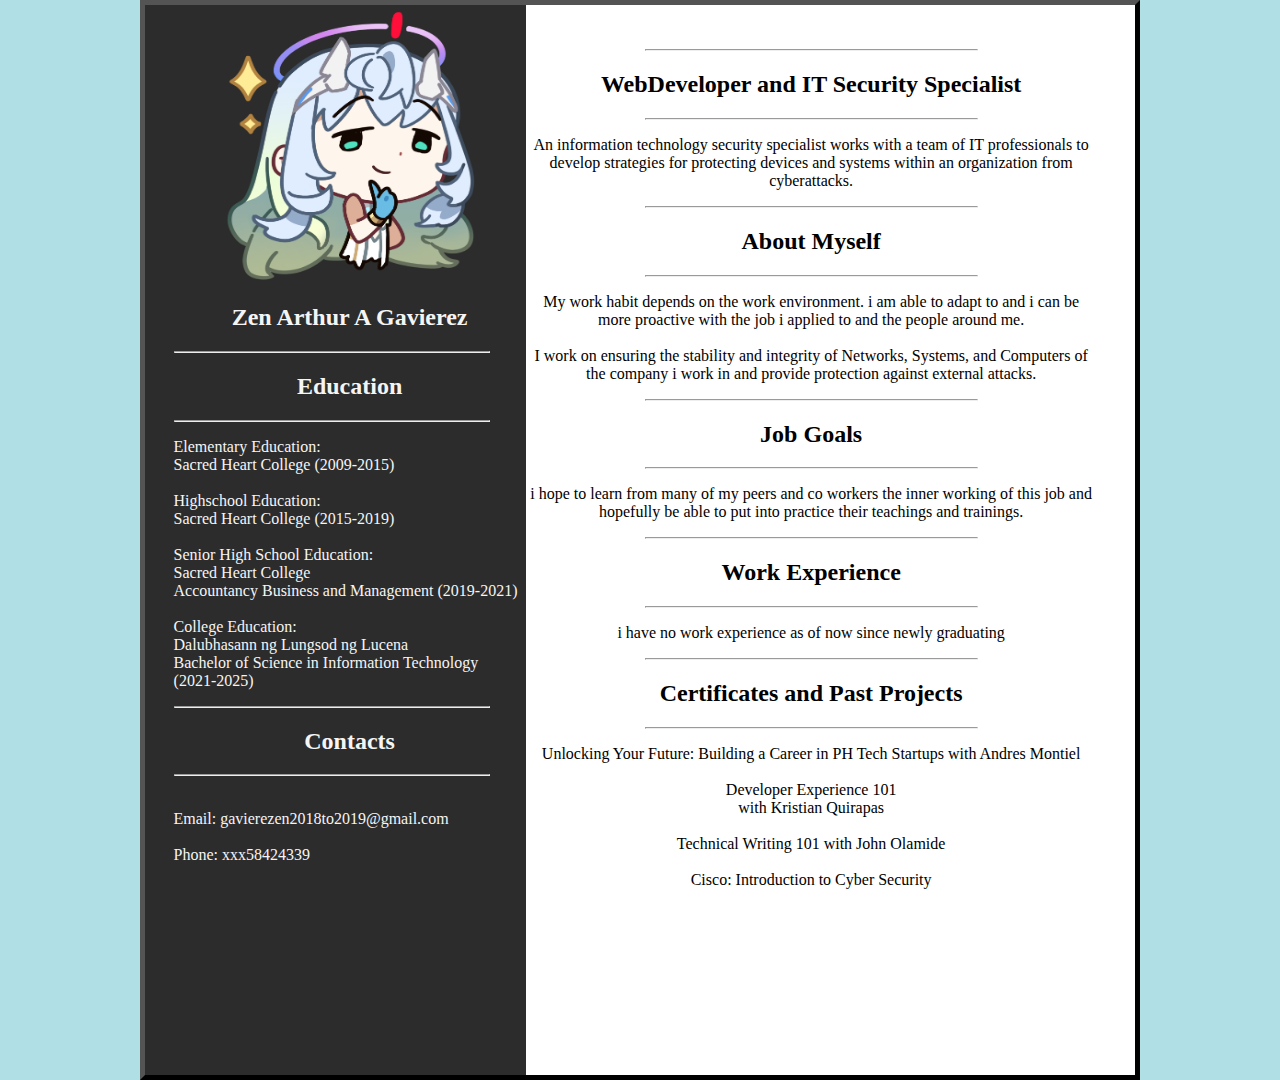
<file: index.html>
<!DOCTYPE html>
<html>
    <meta charset="utf-8">
    <meta name="viewport" content="width=device-width, initial-scale=1.0">
    <link rel="stylesheet" href="style2.css">
    <head>
    <title>
        Resume
    </title>
<style>
    .myDiv {
        margin-top: 10 rem;
        margin-bottom: 10 rem;
        border: 5px outset black;
        background-color: white;    
        text-align: center;
        width: 1000px;
        height: 1080px;
        margin: auto;
        padding-right: 3%;
    }
    .myDiv2 {
      
        background-color: #2C2C2C;    
        text-align: center;
        width: 40%;
        height: 100%;
        margin: auto;
        padding-left: 3%;
    }
    

</style>
    
   
</head>
<body style="background-color: powderblue;">
    <div class="myDiv"  >
        <div class="myDiv2" style="float:left"  >
            <img src="4b1f1d50c7b6422c941f5bb324902ca4.png" width="275" height="275">
                <h2 style="color:whitesmoke">Zen Arthur A Gavierez</h2>
                <hr style="width:90%;text-align:left;margin-left:0">
                    <h2 style="text-align:center;color:whitesmoke">Education</h2> 
                    <hr style="width:90%;text-align:left;margin-left:0"> 
                    <p  style="color:whitesmoke;text-align: justify;">
                        Elementary Education: <br>Sacred Heart College (2009-2015)<br>
                        <br> Highschool Education: <br>Sacred Heart College (2015-2019)<br>
                        <br>Senior High School Education: <br>Sacred Heart College 
                        <br>Accountancy Business and Management (2019-2021)<br>
                        <br>College Education:<br> Dalubhasann ng Lungsod ng Lucena 
                        <br>Bachelor of Science in Information Technology <br>(2021-2025)

                    </p>
                    <hr style="width:90%;text-align:left;margin-left:0">
                    <h2 style="text-align:center;color:whitesmoke">Contacts</h2>  
                    <hr style="width:90%;text-align:left;margin-left:0">
                    <p  style="color:whitesmoke;text-align: justify;">
                        <br>
                        Email: gavierezen2018to2019@gmail.com
                        <br>
                        <br>
                        Phone: xxx58424339
                        <br>  <br>
                    </p>
        </div>
                <br>
                <br>
                <hr style="width:35%;text-align:left">
                <h2>WebDeveloper and IT Security Specialist</h3>
                    <hr style="width:35%;text-align:left">
                    <p>An information technology security specialist works with a team of 
                        IT professionals to develop strategies for protecting devices and 
                        systems within an organization from cyberattacks.
                    </p>
                    <hr style="width:35%;text-align:left">
                        <h2>About Myself</h2>
                        <hr style="width:35%;text-align:left">
                    <p>My work habit depends on the work environment.
                        i am able to adapt to and i can be more proactive 
                        with the job i applied to and the people around me. 
                        <br>
                        <br>
                        I work on ensuring the stability and integrity of Networks, Systems, and Computers of the company i work in and provide protection against external attacks.
                        <hr style="width:35%;text-align:left">
                        <h2> Job Goals
                            
                        </h2>
                        <hr style="width:35%;text-align:left">
                        <p>
                            i hope to learn from many of my peers and co workers the inner working of this job and hopefully be able 
                            to put into practice their teachings and trainings.
                        </p>
                        <hr style="width:35%;text-align:left">
                        <h2> Work Experience
                            
                        </h2>
                        <hr style="width:35%;text-align:left">
                        <p>
                            i have no work experience as of now since newly graduating
                        </p>
                    
                        <hr style="width:35%;text-align:left">
                        <h2 style="text-align: center;">Certificates and Past Projects</h2>
                        <hr style="width:35%;text-align:left">
                        <p style="text-align: center;">
                
                            Unlocking Your Future: Building a Career in PH Tech Startups with Andres Montiel
                            <br><br>
                            Developer Experience 101 
                            <br> with Kristian Quirapas
                            <br><br>
                            Technical Writing 101 with John Olamide 
                            <br> <br>
                            Cisco: Introduction to Cyber Security 
                
                
               
                        </p>
        
        
      
      </div>
   
   

</body>





</html>
</file>
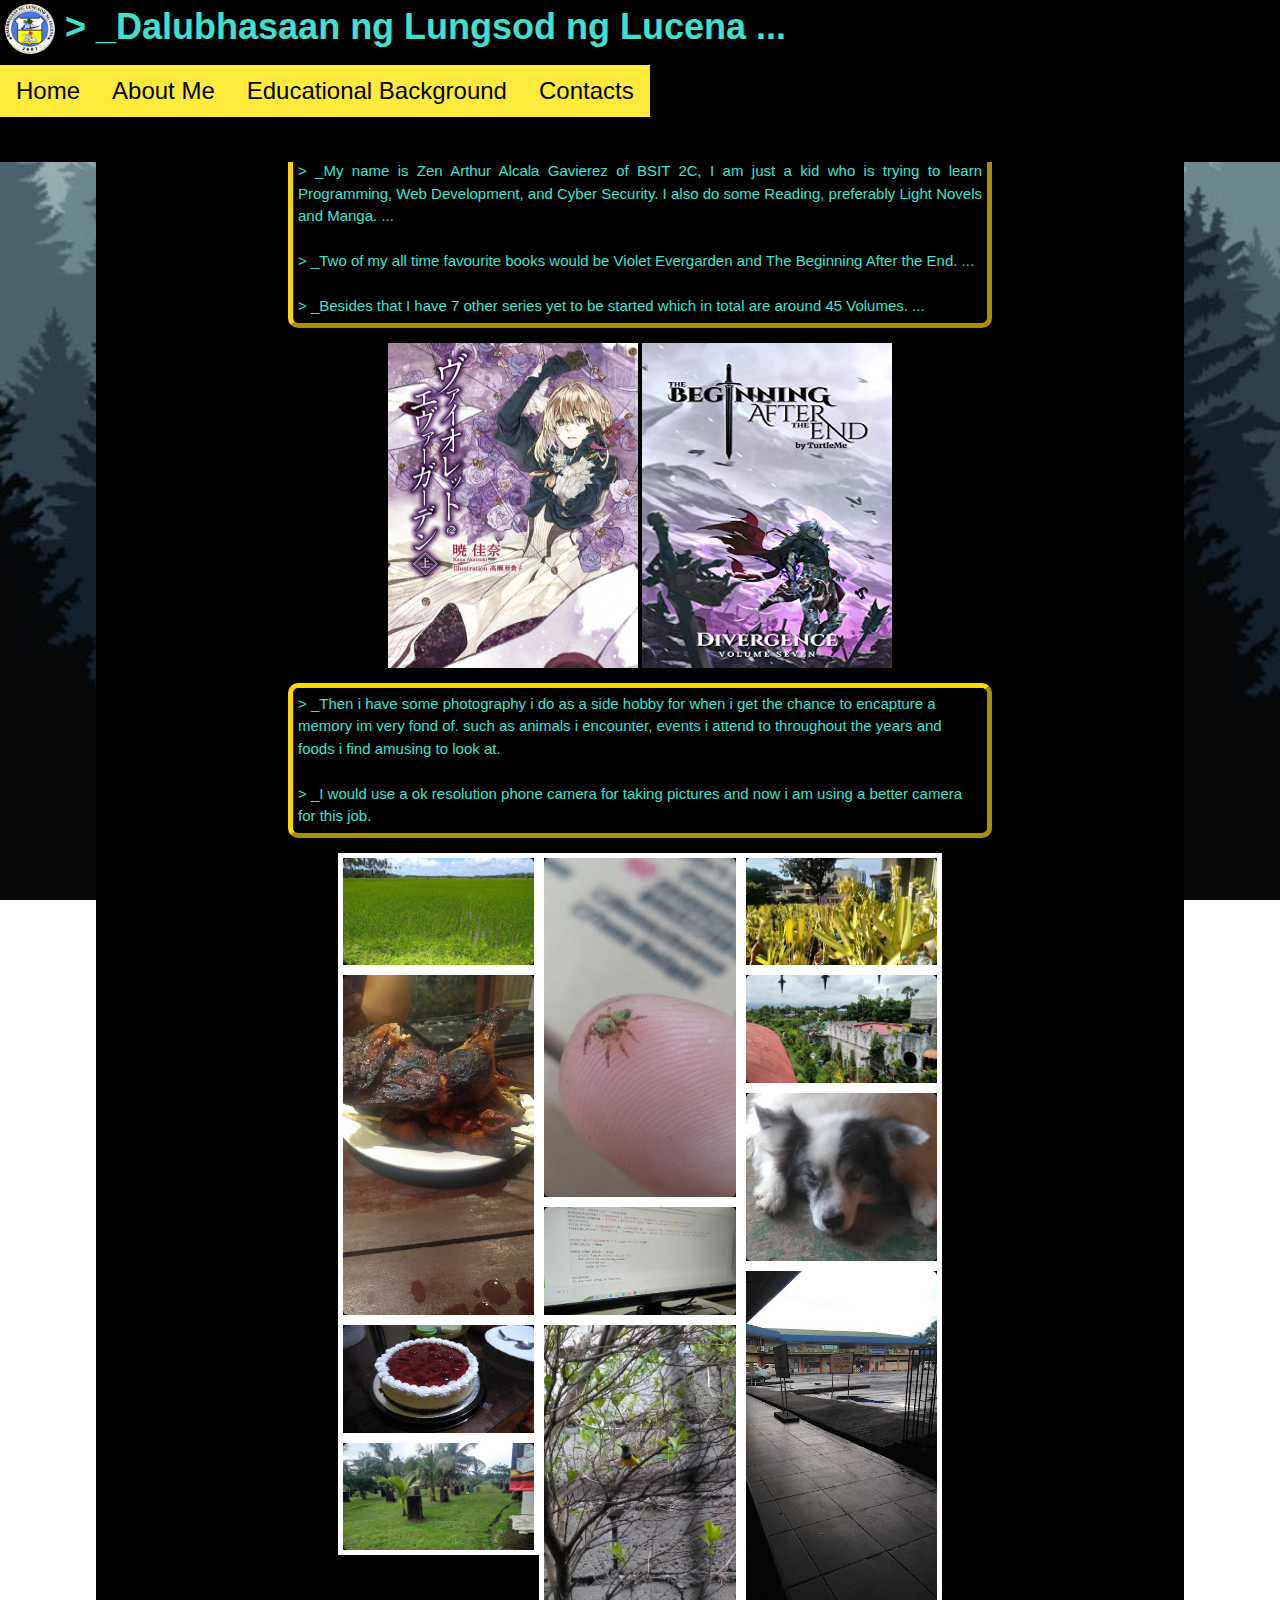
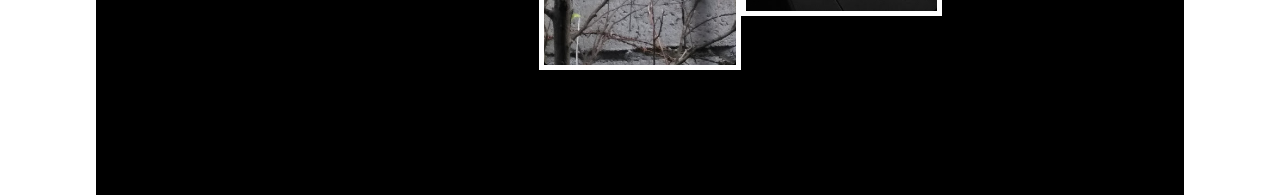
<file: about_me.html>
<!DOCTYPE html>

<head>
    <meta charset="utf-8">
    <meta name="viewport" content="width=device-width, initial-scale=1.0">
    <link rel="stylesheet" href="style.css">
    <link rel="stylesheet" href="style2.css">
    <link rel="stylesheet" href="https://www.w3schools.com/w3css/4/w3.css" />
    <link rel="icon" type="image/icon" href="favicon.ico"/>
    <title>
    Gavierez IPT 101
    </title>
    
   
   
</head>
    <body>
        <style> 
            #myImg {
                border-radius: 5px;
                cursor: pointer;
                transition: 0.3s;
            }
            
            #myImg:hover {opacity: 0.7;}
            
            
            .modal {
                display: none; 
                position: fixed; 
                z-index: 1; 
                padding-top: 100px; 
                left: 0;
                top: 0;
                width: 100%; 
                height: 100%; 
                overflow: auto; 
                background-color: rgb(0,0,0);
                background-color: rgba(0,0,0,0.9); 
            }
            
            
            .modal-content {
                margin: auto;
                margin-top: 10%;
                display: block;
                width: 80%;
                max-width: 700px;
            }
            
           
            #caption {
                margin: auto;
                display: block;
                width: 80%;
                max-width: 700px;
                text-align: center;
                color: #ccc;
                padding: 10px 0;
                height: 150px;
            }
            
           
            .modal-content, #caption {  
                -webkit-animation-name: zoom;
                -webkit-animation-duration: 0.6s;
                animation-name: zoom;
                animation-duration: 0.6s;
            }
            
            @-webkit-keyframes zoom {
                from {-webkit-transform:scale(0)} 
                to {-webkit-transform:scale(1)}
            }
            
            @keyframes zoom {
                from {transform:scale(0)} 
                to {transform:scale(1)}
            }
            
            
            .close {
                position: absolute;
                top: 15px;
                right: 35px;
                color: #f1f1f1;
                font-size: 40px;
                font-weight: bold;
                transition: 0.3s;
                margin-top: 10%;
            }
            
            .close:hover,
            .close:focus {
                color: #bbb;
                text-decoration: none;
                cursor: pointer;
            }
            
      
            @media only screen and (max-width: 700px){
                .modal-content {
                width: 100%;
                }
            }
    </style>     

        
        <div class="MainBody">  
            <div class="header">  
                <h1>
                    <img class="img" src="logo.jpg" height="50" width="50" >
                    <strong> > _Dalubhasaan ng Lungsod ng Lucena ... </strong>
                </h1>  
                
                <br><br>
                <h2><a href="index.html" 
                    class="w3-button w3-hover-blue w3-large w3-xlarge w3-yellow link" 
                    target="_self">Home</a>

                    <a href="about_me.html" 
                    class="w3-button w3-hover-blue w3-large w3-xlarge w3-yellow link" 
                    target="_self">About Me</a>
                    
                    <a href="educational_background.html" 
                    class="w3-button w3-hover-blue w3-large w3-xlarge w3-yellow link" 
                    target="_self">Educational Background</a>
                    
                    <a href= "contacts.html" 
                    class="w3-button w3-hover-blue w3-large w3-xlarge w3-yellow link" 
                    target="_self">Contacts</a>     </h2>
                </h2>
      
            </div>

            
            <div class="center" > 
                  <br>  <br>  <br>  <br>
                <p style="text-align:justify"> > _My name is Zen Arthur Alcala Gavierez of BSIT 2C, I am just a kid who is trying to learn Programming, Web Development, and Cyber Security.
                    I also do some Reading, preferably Light Novels and Manga. ... <br><br>
                    > _Two of my all time favourite books would be Violet Evergarden and The Beginning After the End. ... <br><br>
                    > _Besides that I have 7 other series yet to be started which in total are around 45 Volumes. ...
                </p> 
                
                
                <div class="container" justify="center">
                    <div class="image-container">
                        <center>    
                                <img class="image-container1"  src="Violet_Evergarden_Volume_1.jpg" width="200" height="300" >
                                <img class="image-container2"  src="The_Beginning_After_the_End_Volume_7.jpg" width="200" height="300" >
                        </center>
                    </div>        
                </div> 


                <p>> _Then i have some photography i do as a side hobby for when i get the chance to encapture a memory im very fond of.
                    such as animals i encounter, events i attend to throughout the years and foods i find amusing to look at. <br><br>
                    > _I would use a ok resolution phone camera for taking pictures and now i am using a better camera for this job.
                </p>
                <div class="row" >
                    <div class="column">
                        <div class="img-hover-zoom" align="left">
                            <img src="img1.jpg" id="myImg" style="width:100%" alt="">
                        </div>
                        <div class="img-hover-zoom">
                            <img src="img2.jpg" id="myImg" style="width:100%" alt="">
                        </div>
                        <div class="img-hover-zoom">
                            <img src="img3.jpg" id="myImg" style="width:100%" alt="">
                        </div>
                        <div class="img-hover-zoom">
                            <img src="img4.jpg" id="myImg" style="width:100%" alt="">
                        </div>
                    </div>
            
                    <div class="column" align="center">
                        
                        <div class="img-hover-zoom">
                            <img src="img5.jpg" id="myImg" style="width:100%" alt="">
                        </div>
                        <div class="img-hover-zoom">
                            <img src="img6.jpg" id="myImg" style="width:100%" alt="">
                        </div>
                        <div class="img-hover-zoom">
                            <img src="img7.jpg" id="myImg" style="width:100%" alt="">
                        </div>
                       
                    </div>
            
                    <div class="column" align="center">
                        
                        <div class="img-hover-zoom">
                            <img src="img9.jpg" id="myImg" style="width:100%" alt="">
                        </div>
                        <div class="img-hover-zoom" >
                            <img src="img10.jpg" id="myImg" style="width:100%" alt="">
                        </div>
                        <div class="img-hover-zoom">
                            <img src="img11.jpg" id="myImg" style="width:100%" alt="">
                        </div>
                        <div class="img-hover-zoom">
                            <img src="img12.jpg" id="myImg" style="width:100%" alt="">
                        </div>
                    </div>
                    
                    
                </div>  
            
              
            </div>
          


        </div>  
        
        <div id="myModal" class="modal" >
            
            <span class="close">&times;</span>
            <img class="modal-content" id="img01">
            <div id="caption"></div>
        </div>
          
        <script>

            var modal = document.getElementById("myModal");
            
            
            var img = document.getElementById("myImg");
            var modalImg = document.getElementById("img01");
            var captionText = document.getElementById("caption");
            img.onclick = function(){
              modal.style.display = "block";
              modalImg.src = this.src;
              captionText.innerHTML = this.alt;
            }
            
           
            var span = document.getElementsByClassName("close")[0];
            
            
            span.onclick = function() { 
              modal.style.display = "none";
            }
        </script>
    </body>
</html>
</file>
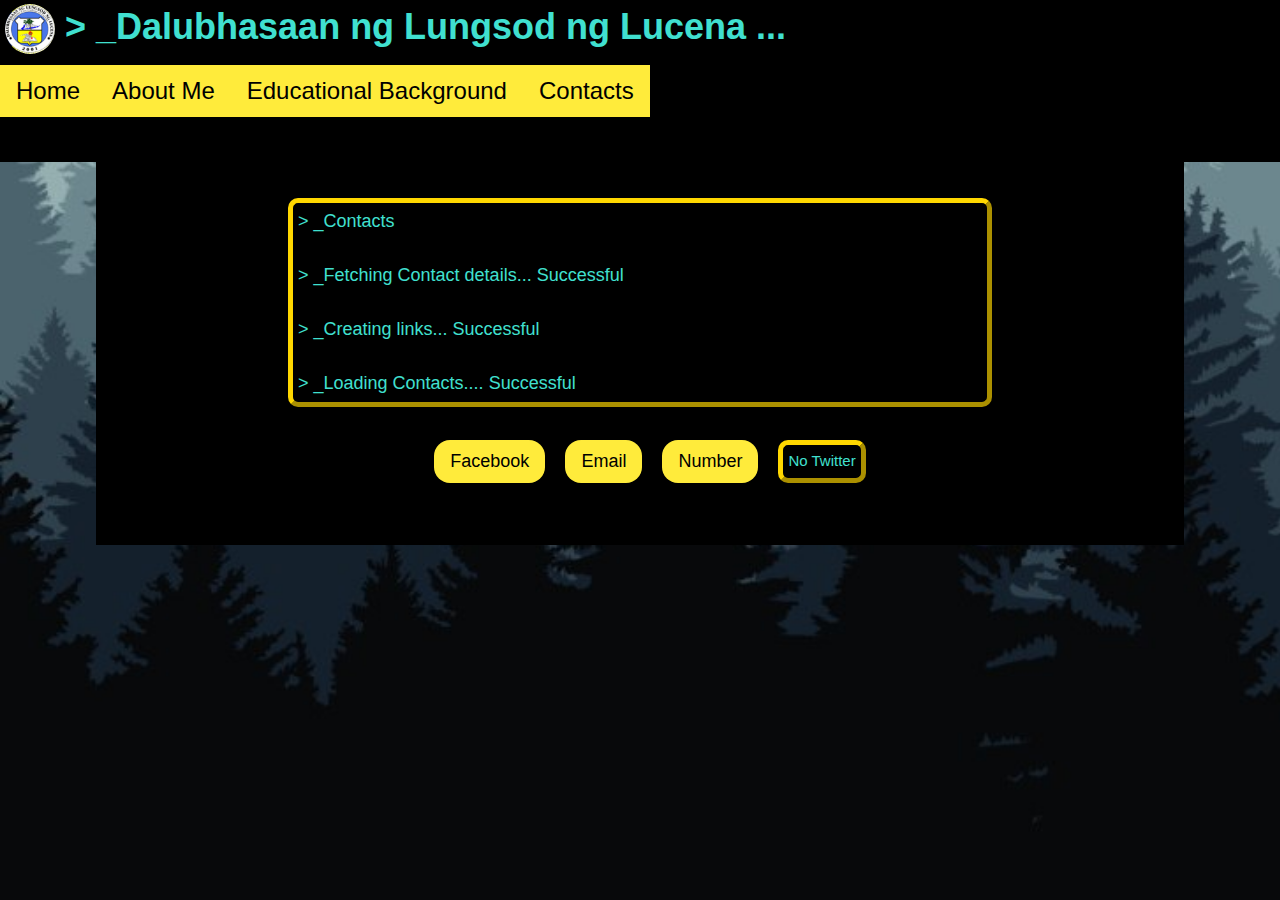
<file: contacts.html>
<!DOCTYPE html>

<head>
    <meta charset="utf-8">
    <meta name="viewport" content="width=device-width, initial-scale=1.0">
    <link rel="stylesheet" href="style3.css">
    <link rel="stylesheet" href="https://www.w3schools.com/w3css/4/w3.css" />
    <link rel="icon" type="image/icon" href="favicon.ico"/>
    <title>
    Gavierez IPT 101
    </title>
    
   
   
</head>
    <body> 
        

        
        <div class="MainBody">  
            <div class="header">  
                <h1>
                    <img class="img" src="logo.jpg" height="50" width="50" >
                    <strong> > _Dalubhasaan ng Lungsod ng Lucena ... </strong>
                </h1>  
                

                <br><br>
                <h2><a href="index.html" 
                    class="w3-button w3-hover-blue w3-large w3-xlarge w3-yellow link" 
                    target="_self">Home</a>

                    <a href="about_me.html" 
                    class="w3-button w3-hover-blue w3-large w3-xlarge w3-yellow link" 
                    target="_self">About Me</a>
                    
                    <a href="educational_background.html" 
                    class="w3-button w3-hover-blue w3-large w3-xlarge w3-yellow link" 
                    target="_self">Educational Background</a>
                    
                    <a href= "contacts.html" 
                    class="w3-button w3-hover-blue w3-large w3-xlarge w3-yellow link" 
                    target="_self">Contacts</a>     </h2>
                </h2>
      
            </div>

            
            <div style="height: 500px; width:85%; background-color: black; margin: 0 auto; z-index: -5; padding-left: 15%
            ; padding-right: 15%; " justify="center" > 
            <br>     <br>     <br>     <br>     <br>     <br>   
            <p style="font-size: large;" style="text-align:center;">
            > _Contacts
        <br><br>
    > _Fetching Contact details... Successful <br><br>
    > _Creating links... Successful <br><br>
> _Loading Contacts.... Successful</p>    
            <div class="h3">  
                
                <br>
                <a href="https://www.facebook.com/soza.general.3/" 
                class="w3-button w3-hover-blue w3-large w3-round-xlarge w3-yellow link" 
                target="_blank">Facebook</a>

                <a href="mailto:gavierezen2018to2019@gmail.com" 
                class="w3-button w3-hover-blue w3-large w3-round-xlarge w3-yellow link"
                target="_blank">Email</a>

                <a href="tel:+639958424339" 
                class="w3-button w3-hover-blue w3-large w3-round-xlarge w3-yellow link" 
                target="_blank">
                Number</a>

                <p style="color:turquoise;">No Twitter</p>

            </div>  
            </div>  
            
           
          


            
        </div>  
    

    </body>
</html>
</file>
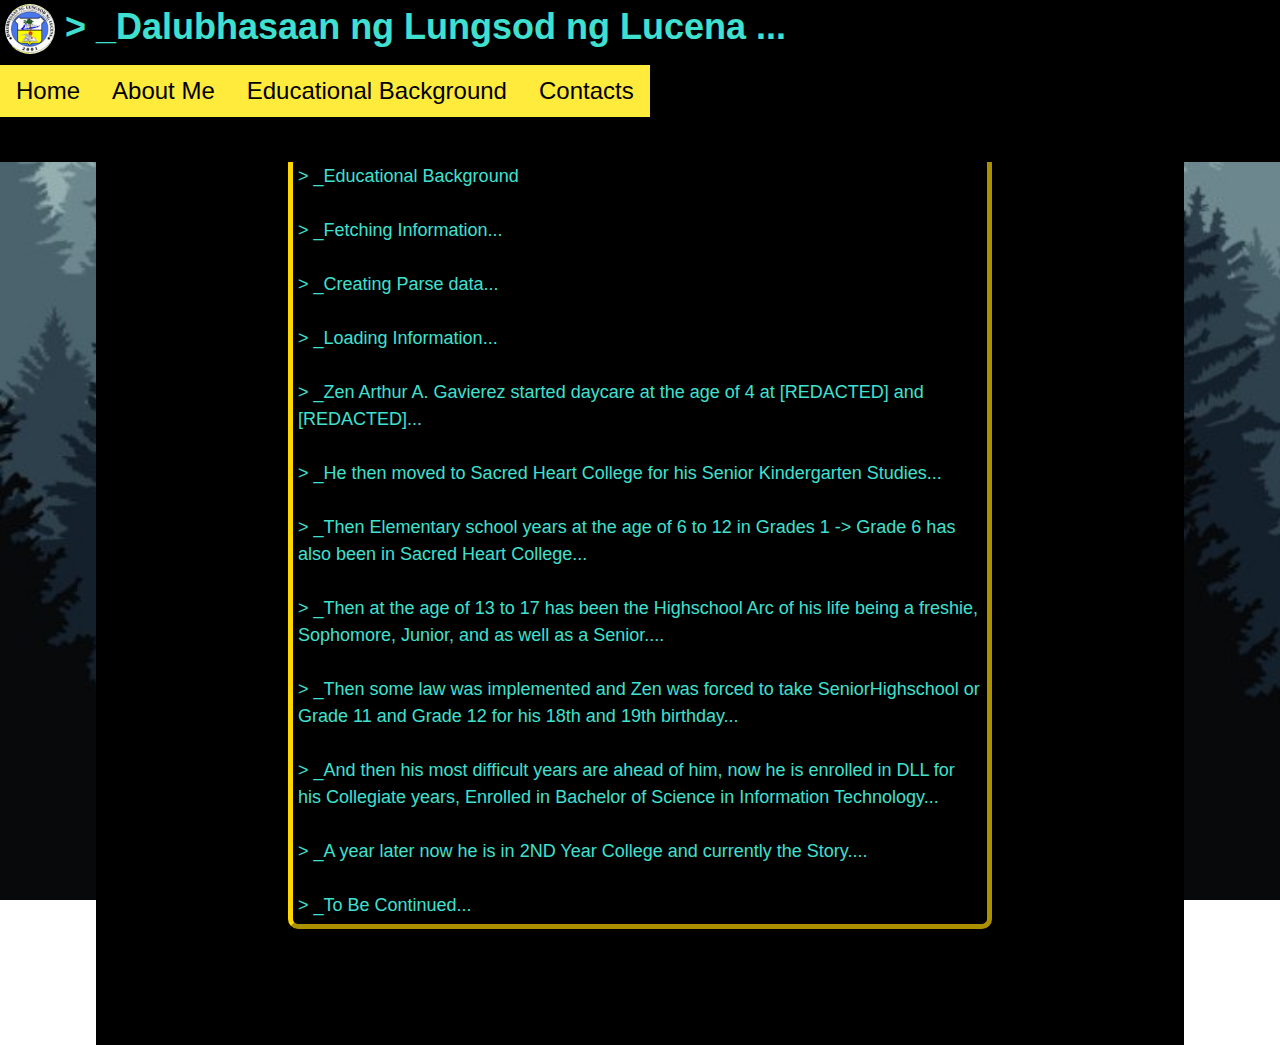
<file: educational_background.html>
<!DOCTYPE html>

<head>
    <meta charset="utf-8">
    <meta name="viewport" content="width=device-width, initial-scale=1.0">
    <link rel="stylesheet" href="style3.css">
    <link rel="stylesheet" href="https://www.w3schools.com/w3css/4/w3.css" />
    <link rel="icon" type="image/icon" href="favicon.ico"/>
    <title>
    Gavierez IPT 101
    </title>
    
   
   
</head>
    <body> 
        

        
        <div class="MainBody">  
            <div class="header">  
                <h1>
                    <img class="img" src="logo.jpg" height="50" width="50" >
                    <strong> > _Dalubhasaan ng Lungsod ng Lucena ... </strong>
                </h1>  
                

                <br><br>
                <h2><a href="index.html" 
                    class="w3-button w3-hover-blue w3-large w3-xlarge w3-yellow link" 
                    target="_self">Home</a>

                    <a href="about_me.html" 
                    class="w3-button w3-hover-blue w3-large w3-xlarge w3-yellow link" 
                    target="_self">About Me</a>
                    
                    <a href="educational_background.html" 
                    class="w3-button w3-hover-blue w3-large w3-xlarge w3-yellow link" 
                    target="_self">Educational Background</a>
                    
                    <a href= "contacts.html" 
                    class="w3-button w3-hover-blue w3-large w3-xlarge w3-yellow link" 
                    target="_self">Contacts</a>     </h2>
                </h2>
      
            </div>

            
            <div class="center" justify="center"  > 
            <br>     <br>     <br>     <br>    
            <p style="font-size: large;" style="text-align:center;">
            > _Educational Background
        <br><br>
    > _Fetching Information... <br><br>
    > _Creating Parse data... <br> <br>
> _Loading Information... <br><br>
> _Zen Arthur A. Gavierez started daycare at the age of 4 at [REDACTED] and [REDACTED]...  <br><br>
> _He then moved to Sacred Heart College for his Senior Kindergarten Studies... <br><br>
> _Then Elementary school years at the age of 6 to 12 in Grades 1 -> Grade 6 has also been in Sacred Heart College...  <br><br>
> _Then at the age of 13 to 17 has been the Highschool Arc of his life being a freshie, Sophomore, Junior, and as well as a Senior.... <br><br>
> _Then some law was implemented and Zen was forced to take SeniorHighschool or Grade 11 and Grade 12 for his 18th and 19th birthday... <br><br>
> _And then his most difficult years are ahead of him, now he is enrolled in DLL for his Collegiate years, Enrolled in Bachelor of Science in Information Technology... <br><br>
> _A year later now he is in 2ND Year College and currently the Story.... <br><br>
> _To Be Continued...</p>    
              
            </div>  
            
           
          


          
        </div>  
    

    </body>
</html>
</file>
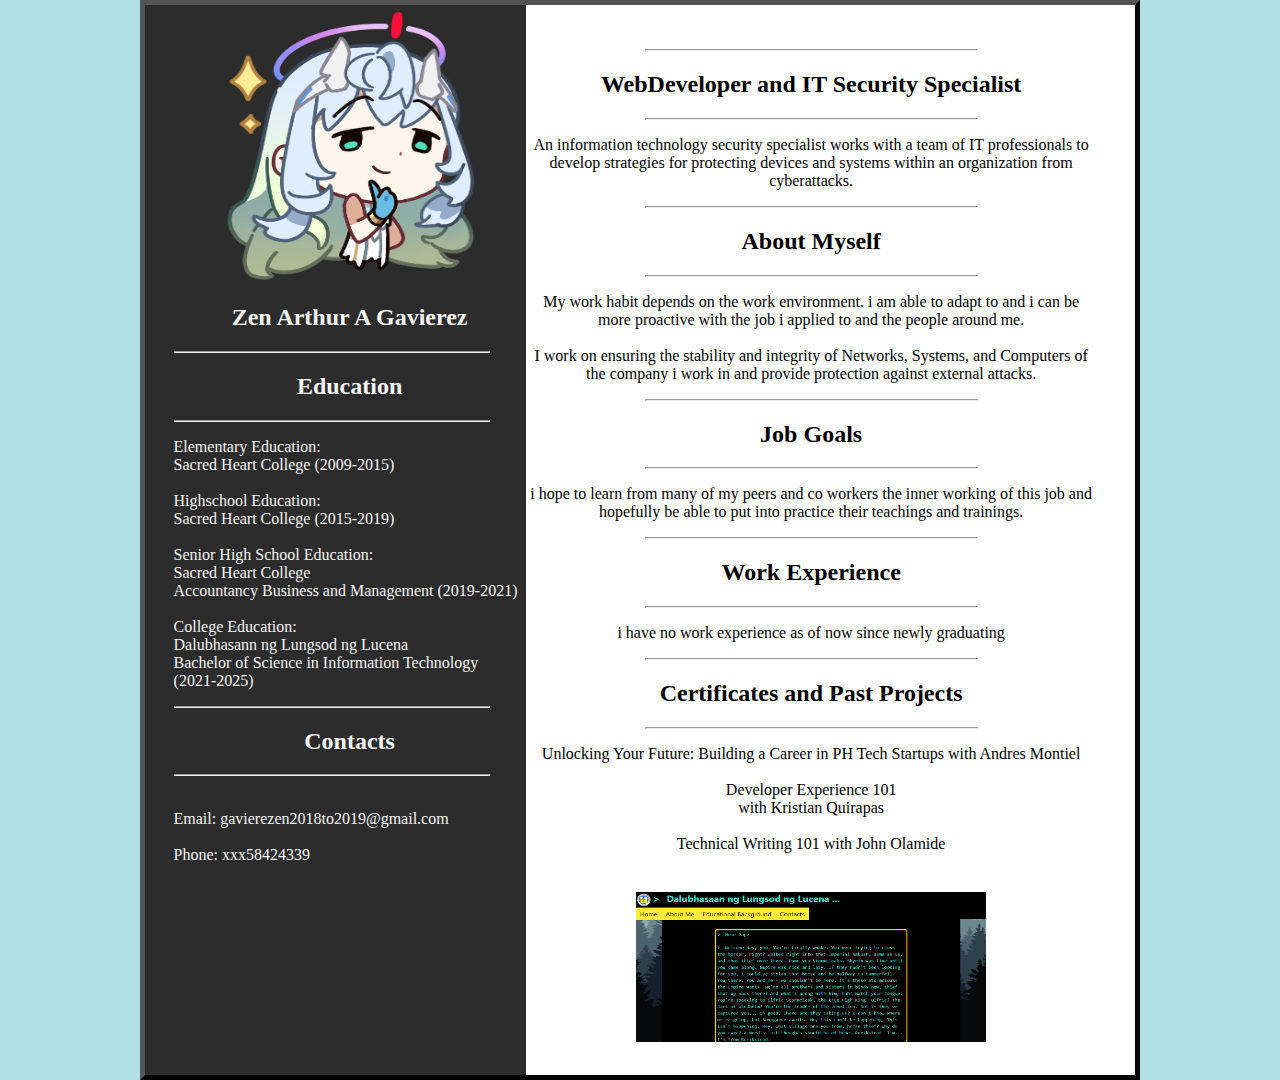
<file: Gavierez.html>
<!DOCTYPE html>
<html>
    <meta charset="utf-8">
    <meta name="viewport" content="width=device-width, initial-scale=1.0">
    <link rel="stylesheet" href="style2.css">
    <head>
    <title>
        Resume
    </title>
<style>
    .myDiv {
        border: 5px outset black;
        background-color: white;    
        text-align: center;
        width: 1000px;
        height: 1080px;
        margin: auto;
        padding-right: 3%;
    }
    .myDiv2 {
      
        background-color: #2C2C2C;    
        text-align: center;
        width: 40%;
        height: 100%;
        margin: auto;
        padding-left: 3%;
    }
    

</style>
    
   
</head>
<body style="background-color: powderblue;">
    <div class="myDiv"  >
        <div class="myDiv2" style="float:left"  >
            <img src="4b1f1d50c7b6422c941f5bb324902ca4.png" width="275" height="275">
                <h2 style="color:whitesmoke">Zen Arthur A Gavierez</h2>
                <hr style="width:90%;text-align:left;margin-left:0">
                    <h2 style="text-align:center;color:whitesmoke">Education</h2> 
                    <hr style="width:90%;text-align:left;margin-left:0"> 
                    <p  style="color:whitesmoke;text-align: justify;">
                        Elementary Education: <br>Sacred Heart College (2009-2015)<br>
                        <br> Highschool Education: <br>Sacred Heart College (2015-2019)<br>
                        <br>Senior High School Education: <br>Sacred Heart College 
                        <br>Accountancy Business and Management (2019-2021)<br>
                        <br>College Education:<br> Dalubhasann ng Lungsod ng Lucena 
                        <br>Bachelor of Science in Information Technology <br>(2021-2025)

                    </p>
                    <hr style="width:90%;text-align:left;margin-left:0">
                    <h2 style="text-align:center;color:whitesmoke">Contacts</h2>  
                    <hr style="width:90%;text-align:left;margin-left:0">
                    <p  style="color:whitesmoke;text-align: justify;">
                        <br>
                        Email: gavierezen2018to2019@gmail.com
                        <br>
                        <br>
                        Phone: xxx58424339
                        <br>  <br>
                    </p>
        </div>
                <br>
                <br>
                <hr style="width:35%;text-align:left">
                <h2>WebDeveloper and IT Security Specialist</h3>
                    <hr style="width:35%;text-align:left">
                    <p>An information technology security specialist works with a team of 
                        IT professionals to develop strategies for protecting devices and 
                        systems within an organization from cyberattacks.
                    </p>
                    <hr style="width:35%;text-align:left">
                        <h2>About Myself</h2>
                        <hr style="width:35%;text-align:left">
                    <p>My work habit depends on the work environment.
                        i am able to adapt to and i can be more proactive 
                        with the job i applied to and the people around me. 
                        <br>
                        <br>
                        I work on ensuring the stability and integrity of Networks, Systems, and Computers of the company i work in and provide protection against external attacks.
                        <hr style="width:35%;text-align:left">
                        <h2> Job Goals
                            
                        </h2>
                        <hr style="width:35%;text-align:left">
                        <p>
                            i hope to learn from many of my peers and co workers the inner working of this job and hopefully be able 
                            to put into practice their teachings and trainings.
                        </p>
                        <hr style="width:35%;text-align:left">
                        <h2> Work Experience
                            
                        </h2>
                        <hr style="width:35%;text-align:left">
                        <p>
                            i have no work experience as of now since newly graduating
                        </p>
                    
                        <hr style="width:35%;text-align:left">
                        <h2 style="text-align: center;">Certificates and Past Projects</h2>
                        <hr style="width:35%;text-align:left">
                        <p style="text-align: center;">
                
                            Unlocking Your Future: Building a Career in PH Tech Startups with Andres Montiel
                            <br><br>
                            Developer Experience 101 
                            <br> with Kristian Quirapas
                            <br><br>
                            Technical Writing 101 with John Olamide 
                            <br> <br>
                            <div class="img-hover-zoom" align="center">
                                <a href="index.html">
                                    <img src="project.png" height="150px" width="350px">
                                </a>
                            </div>
                
                
                
               
                        </p>
        
        
      
      </div>
   
   

</body>





</html>
</file>
<file: style2.css>
*{
    box-sizing: border-box;
}

body{
    margin: 0;
}


.row{
    display: flex;
    flex-wrap: wrap;
    padding: 0px 50px 50px 50px;
}
.column{
    flex: 30%;
    max-width: 75%;
}
.img-hover-zoom{
    height: auto;
    overflow: hidden;
    border: 5px solid #ffff;
}
.img-hover-zoom img{
    vertical-align: middle;
    margin: 0;
    padding: 0;
    border: 0;
    transition:  transform .5s ease;
}
.img-hover-zoom:hover img{
    transform: scale(1.5);
}

@media screen and (max-width: 800px) {
    .column{
        flex: 50%;
        max-width: 50%;
    }
}

@media screen and (max-width: 500px) {
    .column{
        flex: 100%;
        max-width: 100%;
    }
}
</file>
<file: style.css>
.container {
    width: 100%;
    padding-right: 15px;
    padding-left: 15px;
    margin-right: auto;
    margin-left: auto;
  }
  

  .image-container1 {
    text-align: center;
    width: 250px;
    height: 325px;
  }
  .image-container2 {
    text-align: center;
    width: 250px;
    height: 325px;
  } 


p{
   
  color: turquoise;
  font-family: "consolas", sans-serif;
  border-style: outset;
  border-width: 5px;
  border-color: gold;
  border-radius: 10px;
  padding: 5px;
  opacity: 1;
}




body {  
  background-image: url("Vetor-Pine.jpg");
  background-repeat: no-repeat;
  background-attachment: fixed; 
  background-size: cover;
  height: 100%;
}

.MainBody {  
  width: 100%;  
  margin: 0%; 
  padding: 0px;  
}

.header {  
  color: turquoise;
  font-family: "Press Start 2P", "consolas", sans-serif;
}
.img {
  border-radius: 50%;
} 
.header h1{
    
  height: 18%;
  width: 100%;
  position:fixed;
  background-color: black;
  margin: 0 auto;
  padding-left: 5px;
  z-index:9;
}

.header h2{
  display: flex;
  flex-direction: row;
  justify-content: left; 
  align-items: center;
  position: fixed;
  min-width: 50% !important;
  padding-top: 10px;
  z-index:9;
}
.center h1 {  
    
  text-align: center;  
 background: black;
  vertical-align: bottom;  

 z-index: 7;
}  
.center {  
    width: 85%;  
    background-color: black;  
   
    
    
    margin: 0 auto;
    z-index: index -5;;
    padding-left: 15%;  
    padding-right: 15%;
    height: 1750px;  
}  
  

  
  
  .h3 {  
  
    display: flex;
    flex-direction: row;
    justify-content: center;
    align-items: center;
    gap: 20px; 
    min-width: 50% !important;
    display: flex;
  
  
  }
</file>
<file: style3.css>
p{
   
    color: turquoise;
    font-family: "consolas", sans-serif;
    border-style: outset;
    border-width: 5px;
    border-color: gold;
    border-radius: 10px;
    padding: 5px;
    opacity: 1;
}




body {  
    background-image: url("Vetor-Pine.jpg");
    background-repeat: no-repeat;
    background-attachment: fixed; 
    background-size: cover;
    height: 100%;
}

.MainBody {  
    width: 100%;  
    margin: 0%; 
    padding: 0px;  }

.header {  
    color: turquoise;
    font-family: "Press Start 2P", "consolas", sans-serif;
}
.img {
    border-radius: 50%;
} 
.header h1{
    
    height: 18%;
    width: 100%;
    position:fixed;
    background-color: black;
    margin: 0 auto;
    padding-left: 5px;
    z-index:9;
}

.header h2{
    display: flex;
    flex-direction: row;
    justify-content: left; 
    align-items: center;
    position: fixed;
    min-width: 50% !important;
    padding-top: 10px;
    z-index:9;
}
.center h1 {  
    text-align: center;  
    background: black;
    vertical-align: bottom;  
    z-index: 7;
}  
.center {  
    width: 85%;  
    background-color: black;  
    margin: 0 auto;
    z-index: index -5;;
    padding-left: 15%;  
    padding-right: 15%;
    height: 1000px;  
}  
  
  .h3 {  
  
    display: flex;
    flex-direction: row;
    justify-content: center;
    align-items: center;
    gap: 20px;
    min-width: 50% !important;
    display: flex;
  }
</file>
